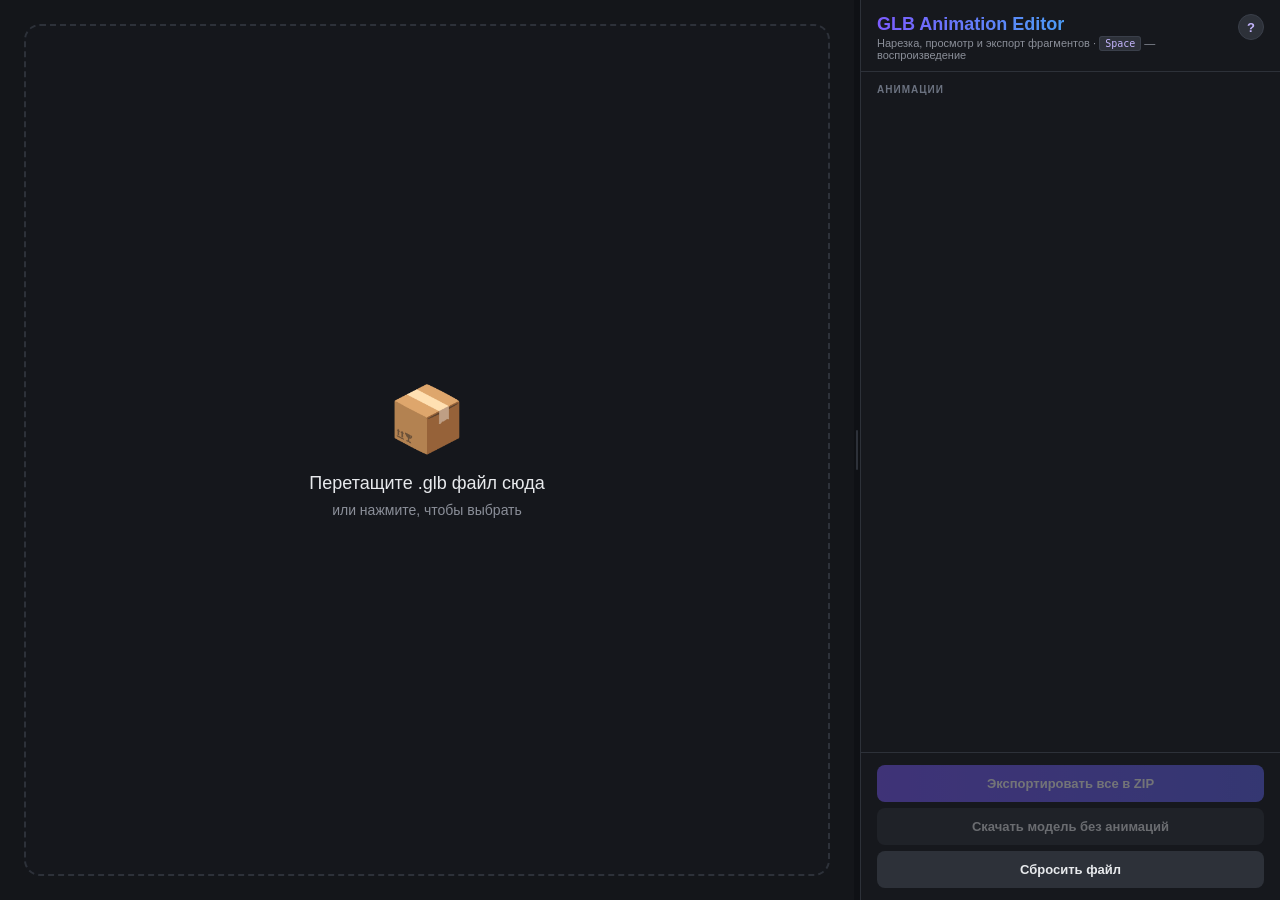
<file: index.html>
<!DOCTYPE html>
<html lang="ru">

<head>
    <meta charset="UTF-8" />
    <meta name="viewport" content="width=device-width, initial-scale=1.0" />
    <title>GLB Animation Editor</title>
    <link rel="stylesheet" href="styles.css" />

    <script type="importmap">
  {
    "imports": {
      "three": "https://esm.sh/three@0.160.0",
      "three/addons/": "https://esm.sh/three@0.160.0/examples/jsm/",
      "@gltf-transform/core": "https://esm.sh/@gltf-transform/core@4.1.1",
      "@gltf-transform/extensions": "https://esm.sh/@gltf-transform/extensions@4.1.1",
      "@gltf-transform/functions": "https://esm.sh/@gltf-transform/functions@4.1.1",
      "jszip": "https://esm.sh/jszip@3.10.1"
    }
  }
  </script>
</head>

<body>
    <!-- ============ 3D VIEWPORT ============ -->
    <div id="viewport">
        <div id="dropzone">
            <div class="icon">📦</div>
            <div class="label">Перетащите .glb файл сюда</div>
            <div class="hint">или нажмите, чтобы выбрать</div>
        </div>
        <input type="file" id="fileInput" accept=".glb,.gltf" />
    </div>

    <!-- ============ RESIZER ============ -->
    <div id="resizer"></div>

    <!-- ============ SIDEBAR ============ -->
    <div class="sidebar" id="sidebar">
        <div class="sidebar-header">
            <div class="sidebar-header-text">
                <h1>GLB Animation Editor</h1>
                <p class="subtitle">Нарезка, просмотр и экспорт фрагментов · <kbd>Space</kbd> — воспроизведение</p>
            </div>
            <button class="help-btn" id="helpBtn" title="Показать туториал">?</button>
        </div>

        <div class="sidebar-body">
            <!-- Animations -->
            <div class="section-title">Анимации</div>
            <div id="animations"></div>

            <!-- Timeline -->
            <div class="timeline-container" id="timeline">
                <div class="section-title">Таймлайн</div>
                <div class="time-labels">
                    <span id="timeCurrent">0.00s</span>
                    <span class="sel-info">Выделение: <span id="selDuration">0.00s</span></span>
                    <span id="timeDuration">0.00s</span>
                </div>

                <div class="timeline-scroll" id="timelineScroll">
                    <div class="track" id="track">
                        <div class="ruler" id="ruler"></div>
                        <div class="segments-layer" id="segmentsLayer"></div>
                        <div class="selection" id="selection"></div>
                        <div class="handle handle-start" id="handleStart">
                            <div class="handle-bar"></div>
                            <div class="handle-grip"></div>
                        </div>
                        <div class="handle handle-end" id="handleEnd">
                            <div class="handle-bar"></div>
                            <div class="handle-grip"></div>
                        </div>
                        <div class="playhead" id="playhead"></div>
                        <div class="snap-line" id="snapLine"></div>
                    </div>
                </div>

                <div class="zoom-row">
                    <button class="zoom-btn" id="zoomOut" title="Уменьшить">−</button>
                    <input type="range" id="zoomRange" min="1" max="20" step="0.1" value="1" />
                    <button class="zoom-btn" id="zoomIn" title="Увеличить">+</button>
                    <span class="zoom-value" id="zoomValue">1.0x</span>
                    <button class="zoom-btn fit" id="zoomFit" title="Вписать в окно">Fit</button>
                </div>

                <div class="playback-row">
                    <button id="playBtn" class="primary">▶</button>
                    <div class="speed-control">
                        <label>Скорость</label>
                        <input type="range" id="speedRange" min="0.1" max="2" step="0.1" value="1" />
                        <span class="speed-value" id="speedValue">1.0x</span>
                    </div>
                </div>

                <!-- Segment editor -->
                <div class="section-title">Добавить фрагмент</div>
                <div class="segment-editor">
                    <div class="segment-inputs">
                        <input type="number" id="segStart" placeholder="Начало (с)" step="0.01" min="0" />
                        <input type="number" id="segEnd" placeholder="Конец (с)" step="0.01" min="0" />
                        <input type="text" id="segName" placeholder="Имя файла для экспорта" class="full-width" />
                    </div>
                    <button id="addSegmentBtn">+ Добавить фрагмент</button>
                </div>

                <div class="segment-presets-row">
                    <button id="exportSegmentsBtn" class="mini" title="Скачать JSON с фрагментами">⬇ Экспорт</button>
                    <button id="importSegmentsBtn" class="mini" title="Загрузить JSON с фрагментами">⬆ Импорт</button>
                    <button id="clearSegmentsBtn" class="mini danger" title="Удалить все фрагменты">✕ Очистить</button>
                </div>
                <input type="file" id="importSegmentsInput" accept=".json,application/json" style="display:none" />

                <div class="section-title">Фрагменты (<span id="segmentsCount">0</span>)</div>
                <div class="segments-list" id="segmentsList">
                    <div class="empty-hint">Нет добавленных фрагментов</div>
                </div>
            </div>
        </div>

        <!-- Footer actions -->
        <div class="sidebar-footer">
            <div class="actions">
                <button id="exportBtn" disabled>Экспортировать все в ZIP</button>
                <button id="exportModelBtn" class="secondary" disabled>Скачать модель без анимаций</button>
                <button class="secondary" id="clearBtn">Сбросить файл</button>
            </div>
            <div id="status"></div>
        </div>
    </div>

    <script type="module" src="js/app.js"></script>
</body>

</html>
</file>
<file: styles.css>
/* ============ RESET ============ */
* {
    box-sizing: border-box;
    margin: 0;
    padding: 0;
}

html,
body {
    height: 100%;
    font-family: -apple-system, BlinkMacSystemFont, "Segoe UI", Roboto, sans-serif;
    background: #0f1115;
    color: #e8eaed;
    overflow: hidden;
}

body {
    display: flex;
}

/* ============ 3D VIEWPORT ============ */
#viewport {
    flex: 1;
    position: relative;
    background: #14161a;
    min-width: 0;
}

#viewport canvas {
    display: block;
    outline: none;
}

#dropzone {
    position: absolute;
    inset: 24px;
    border: 2px dashed #2d3139;
    border-radius: 16px;
    display: flex;
    flex-direction: column;
    align-items: center;
    justify-content: center;
    cursor: pointer;
    transition: all 0.2s;
    background: rgba(22, 24, 29, 0.9);
    z-index: 10;
}

#dropzone:hover,
#dropzone.active {
    border-color: #7c5cff;
    background: rgba(26, 29, 36, 0.95);
}

#dropzone .icon {
    font-size: 64px;
    margin-bottom: 16px;
}

#dropzone .label {
    font-size: 18px;
    font-weight: 500;
}

#dropzone .hint {
    font-size: 14px;
    color: #8b8f99;
    margin-top: 8px;
}

input[type="file"] {
    display: none;
}

/* ============ RESIZER ============ */
#resizer {
    width: 6px;
    background: #0f1115;
    cursor: col-resize;
    position: relative;
    transition: background 0.15s;
    flex-shrink: 0;
}

#resizer::after {
    content: '';
    position: absolute;
    top: 50%;
    left: 50%;
    transform: translate(-50%, -50%);
    width: 2px;
    height: 40px;
    background: #2d3139;
    border-radius: 2px;
    transition: background 0.15s;
}

#resizer:hover,
#resizer.dragging {
    background: #7c5cff33;
}

#resizer:hover::after,
#resizer.dragging::after {
    background: #7c5cff;
}

/* ============ SIDEBAR ============ */
.sidebar {
    width: 420px;
    min-width: 340px;
    max-width: 720px;
    background: #16181d;
    border-left: 1px solid #2d3139;
    display: flex;
    flex-direction: column;
    flex-shrink: 0;
}

.sidebar-header {
    padding: 14px 16px 10px;
    border-bottom: 1px solid #2d3139;
    flex-shrink: 0;
}

h1 {
    font-size: 18px;
    font-weight: 700;
    margin-bottom: 2px;
    background: linear-gradient(90deg, #7c5cff, #22d3ee);
    -webkit-background-clip: text;
    -webkit-text-fill-color: transparent;
}

.subtitle {
    color: #8b8f99;
    font-size: 11px;
}

kbd {
    background: #2d3139;
    border-radius: 3px;
    padding: 1px 5px;
    font-family: monospace;
    font-size: 10px;
    color: #c4b5fd;
    border: 1px solid #3a3f4a;
}

.sidebar-body {
    flex: 1;
    overflow-y: auto;
    padding: 12px 16px;
    min-height: 0;
}

.sidebar-body::-webkit-scrollbar {
    width: 8px;
}

.sidebar-body::-webkit-scrollbar-track {
    background: transparent;
}

.sidebar-body::-webkit-scrollbar-thumb {
    background: #2d3139;
    border-radius: 4px;
}

.sidebar-body::-webkit-scrollbar-thumb:hover {
    background: #3a3f4a;
}

.sidebar-footer {
    padding: 12px 16px;
    border-top: 1px solid #2d3139;
    flex-shrink: 0;
    background: #16181d;
}

.section-title {
    font-size: 10px;
    text-transform: uppercase;
    letter-spacing: 1px;
    color: #6b7280;
    margin: 12px 0 6px;
    font-weight: 600;
}

.section-title:first-child {
    margin-top: 0;
}

/* ============ ANIMATIONS LIST ============ */
#animations {
    display: flex;
    flex-direction: column;
    gap: 3px;
}

.anim-item {
    display: flex;
    align-items: center;
    gap: 8px;
    padding: 8px 10px;
    border-radius: 6px;
    background: #1e2128;
    cursor: pointer;
    border: 1px solid transparent;
    transition: all 0.15s;
    font-size: 12px;
}

.anim-item:hover {
    background: #252932;
}

.anim-item.active {
    border-color: #7c5cff;
    background: #1a1d24;
}

.anim-item input[type="radio"] {
    accent-color: #7c5cff;
    cursor: pointer;
}

.anim-item label {
    cursor: pointer;
    flex: 1;
}

.anim-item .index {
    font-size: 10px;
    color: #6b7280;
    font-family: monospace;
}

/* ============ TIMELINE ============ */
.timeline-container {
    display: none;
}

.timeline-container.visible {
    display: block;
}

.time-labels {
    display: flex;
    justify-content: space-between;
    align-items: center;
    font-size: 11px;
    color: #8b8f99;
    margin-bottom: 4px;
    font-family: monospace;
}

.time-labels .sel-info {
    color: #c4b5fd;
}

.timeline-scroll {
    overflow-x: auto;
    overflow-y: hidden;
    border-radius: 8px;
    background: #1e2128;
    border: 1px solid #2d3139;
    position: relative;
}

.timeline-scroll::-webkit-scrollbar {
    height: 8px;
}

.timeline-scroll::-webkit-scrollbar-track {
    background: #0f1115;
}

.timeline-scroll::-webkit-scrollbar-thumb {
    background: #2d3139;
    border-radius: 4px;
}

.timeline-scroll::-webkit-scrollbar-thumb:hover {
    background: #3a3f4a;
}

.track {
    position: relative;
    height: 70px;
    cursor: crosshair;
    user-select: none;
    min-width: 100%;
}

.ruler {
    position: absolute;
    top: 0;
    left: 0;
    right: 0;
    height: 18px;
    border-bottom: 1px solid #2d3139;
    pointer-events: none;
}

.tick {
    position: absolute;
    top: 0;
    height: 100%;
    border-left: 1px solid #2d3139;
    pointer-events: none;
}

.tick.major {
    border-left-color: #4b5563;
}

.tick-label {
    position: absolute;
    top: 1px;
    left: 3px;
    font-size: 9px;
    color: #6b7280;
    font-family: monospace;
    white-space: nowrap;
    pointer-events: none;
}

.segments-layer {
    position: absolute;
    top: 20px;
    left: 0;
    right: 0;
    bottom: 0;
    pointer-events: none;
    z-index: 2;
}

.segment-block {
    position: absolute;
    top: 4px;
    height: 30px;
    background: rgba(124, 92, 255, 0.25);
    border: 1px solid rgba(124, 92, 255, 0.7);
    border-radius: 3px;
    overflow: hidden;
}

.segment-block-label {
    position: absolute;
    top: 50%;
    left: 4px;
    transform: translateY(-50%);
    font-size: 9px;
    color: #ddd6fe;
    white-space: nowrap;
    overflow: hidden;
    text-overflow: ellipsis;
    max-width: calc(100% - 8px);
    font-weight: 600;
    padding-right: 4px;
}

.selection {
    position: absolute;
    top: 20px;
    bottom: 0;
    background: rgba(34, 211, 238, 0.08);
    border-top: 1px solid rgba(34, 211, 238, 0.4);
    border-bottom: 1px solid rgba(34, 211, 238, 0.4);
    pointer-events: none;
    z-index: 3;
}

.handle {
    position: absolute;
    top: 16px;
    bottom: 0;
    width: 14px;
    margin-left: -7px;
    cursor: ew-resize;
    z-index: 6;
    display: flex;
    flex-direction: column;
    align-items: center;
}

.handle .handle-bar {
    width: 3px;
    height: 100%;
    background: #22d3ee;
    box-shadow: 0 0 6px rgba(34, 211, 238, 0.7);
    border-radius: 2px;
    transition: background 0.15s;
}

.handle:hover .handle-bar {
    background: #67e8f9;
    box-shadow: 0 0 10px rgba(34, 211, 238, 1);
}

.handle .handle-grip {
    position: absolute;
    top: 50%;
    left: 50%;
    transform: translate(-50%, -50%);
    width: 14px;
    height: 14px;
    background: #22d3ee;
    border-radius: 50%;
    border: 2px solid #0f1115;
    box-shadow: 0 0 8px rgba(34, 211, 238, 0.8);
}

.handle:hover .handle-grip {
    background: #67e8f9;
}

.handle-start .handle-grip::after {
    content: '◀';
    position: absolute;
    top: 50%;
    left: 50%;
    transform: translate(-50%, -50%);
    font-size: 8px;
    color: #0f1115;
    font-weight: 900;
}

.handle-end .handle-grip::after {
    content: '▶';
    position: absolute;
    top: 50%;
    left: 50%;
    transform: translate(-50%, -50%);
    font-size: 8px;
    color: #0f1115;
    font-weight: 900;
}

.playhead {
    position: absolute;
    top: 0;
    bottom: 0;
    width: 2px;
    background: #f87171;
    pointer-events: none;
    z-index: 5;
    box-shadow: 0 0 6px rgba(248, 113, 113, 0.9);
    margin-left: -1px;
}

.playhead::before {
    content: '';
    position: absolute;
    top: 0;
    left: -5px;
    width: 12px;
    height: 12px;
    background: #f87171;
    clip-path: polygon(0 0, 100% 0, 50% 100%);
}

.snap-line {
    position: absolute;
    top: 0;
    bottom: 0;
    width: 1px;
    background: #facc15;
    box-shadow: 0 0 8px rgba(250, 204, 21, 0.9);
    pointer-events: none;
    z-index: 4;
    opacity: 0;
    transition: opacity 0.12s;
    margin-left: -0.5px;
}

.snap-line.visible {
    opacity: 1;
}

/* ============ ZOOM ============ */
.zoom-row {
    display: flex;
    align-items: center;
    gap: 6px;
    margin-top: 8px;
}

.zoom-btn {
    padding: 4px 10px;
    border-radius: 5px;
    border: none;
    background: #2d3139;
    color: #e8eaed;
    cursor: pointer;
    font-size: 14px;
    font-weight: 700;
    transition: background 0.15s;
    min-width: 30px;
}

.zoom-btn:hover {
    background: #3a3f4a;
}

.zoom-btn.fit {
    font-size: 10px;
    font-weight: 600;
    padding: 5px 8px;
}

.zoom-row input[type="range"] {
    flex: 1;
    accent-color: #22d3ee;
    min-width: 0;
}

.zoom-value {
    font-size: 10px;
    font-family: monospace;
    color: #22d3ee;
    width: 38px;
    text-align: right;
    font-weight: 600;
}

/* ============ PLAYBACK ============ */
.playback-row {
    display: flex;
    gap: 8px;
    align-items: center;
    margin-top: 8px;
}

.playback-row button {
    padding: 7px 14px;
    border-radius: 6px;
    border: none;
    background: #2d3139;
    color: #e8eaed;
    font-weight: 600;
    cursor: pointer;
    transition: background 0.15s;
    font-size: 13px;
}

.playback-row button:hover {
    background: #3a3f4a;
}

.playback-row button.primary {
    background: #7c5cff;
    min-width: 44px;
}

.playback-row button.primary:hover {
    background: #6b4ce0;
}

.speed-control {
    display: flex;
    align-items: center;
    gap: 6px;
    flex: 1;
}

.speed-control label {
    font-size: 10px;
    color: #8b8f99;
    white-space: nowrap;
}

.speed-control input {
    flex: 1;
    accent-color: #7c5cff;
    min-width: 0;
}

.speed-value {
    font-size: 10px;
    font-family: monospace;
    color: #7c5cff;
    width: 30px;
    text-align: right;
}

/* ============ SEGMENT EDITOR ============ */
.segment-editor {
    background: #1e2128;
    padding: 10px;
    border-radius: 8px;
    margin-bottom: 8px;
}

.segment-inputs {
    display: grid;
    grid-template-columns: 1fr 1fr;
    gap: 6px;
    margin-bottom: 8px;
}

.segment-inputs .full-width {
    grid-column: 1 / -1;
}

.segment-inputs input {
    width: 100%;
    padding: 6px 8px;
    border-radius: 4px;
    border: 1px solid #2d3139;
    background: #0f1115;
    color: #e8eaed;
    font-size: 11px;
    font-family: monospace;
}

.segment-inputs input[type="text"] {
    font-family: inherit;
}

.segment-inputs input:focus {
    outline: none;
    border-color: #7c5cff;
}

.segment-editor button {
    width: 100%;
    padding: 7px;
    border-radius: 6px;
    border: none;
    background: #22d3ee;
    color: #0f1115;
    font-weight: 600;
    cursor: pointer;
    font-size: 12px;
    transition: background 0.15s;
}

.segment-editor button:hover {
    background: #06b6d4;
}

/* ============ SEGMENT PRESETS ============ */
.segment-presets-row {
    display: flex;
    gap: 6px;
    margin-bottom: 8px;
}

.segment-presets-row .mini {
    flex: 1;
    padding: 6px 8px;
    border-radius: 6px;
    border: 1px solid #2d3139;
    background: #1e2128;
    color: #e8eaed;
    cursor: pointer;
    font-size: 11px;
    font-weight: 600;
    transition: all 0.15s;
}

.segment-presets-row .mini:hover {
    background: #252932;
    border-color: #7c5cff;
}

.segment-presets-row .mini.danger:hover {
    border-color: #f87171;
    color: #f87171;
}

/* ============ SEGMENTS LIST ============ */
.segments-list {
    display: flex;
    flex-direction: column;
    gap: 3px;
}

.segment-item {
    display: flex;
    align-items: center;
    gap: 6px;
    padding: 7px 9px;
    background: #1e2128;
    border-radius: 6px;
    font-size: 11px;
    cursor: pointer;
    border: 1px solid transparent;
    transition: border-color 0.15s;
}

.segment-item:hover {
    border-color: #7c5cff55;
}

.segment-item.imported {
    border-left: 2px solid #22d3ee;
}

.segment-item.imported .name::after {
    content: ' ↓';
    color: #22d3ee;
    font-size: 10px;
}

.segment-item .name {
    flex: 1;
    font-weight: 500;
    overflow: hidden;
    text-overflow: ellipsis;
    white-space: nowrap;
}

.segment-item .time {
    color: #8b8f99;
    font-family: monospace;
    font-size: 10px;
    white-space: nowrap;
}

.segment-item .delete {
    background: transparent;
    border: none;
    color: #f87171;
    cursor: pointer;
    font-size: 13px;
    padding: 0 2px;
    line-height: 1;
}

.segment-item .delete:hover {
    color: #ef4444;
}

.empty-hint {
    text-align: center;
    color: #4b5563;
    font-size: 11px;
    padding: 12px;
    font-style: italic;
}

/* ============ ACTIONS ============ */
.actions button {
    width: 100%;
    padding: 11px;
    border-radius: 8px;
    border: none;
    font-size: 13px;
    font-weight: 600;
    cursor: pointer;
    transition: all 0.15s;
    background: linear-gradient(90deg, #7c5cff, #6366f1);
    color: white;
    margin-bottom: 6px;
}

.actions button:last-child {
    margin-bottom: 0;
}

.actions button:hover:not(:disabled) {
    transform: translateY(-1px);
    filter: brightness(1.1);
}

.actions button:disabled {
    opacity: 0.4;
    cursor: not-allowed;
    transform: none;
}

.actions button.secondary {
    background: #2d3139;
    color: #e8eaed;
}

.actions button.secondary:hover:not(:disabled) {
    background: #3a3f4a;
    filter: none;
}

/* ============ STATUS ============ */
#status {
    margin-top: 8px;
    padding: 8px 10px;
    border-radius: 6px;
    font-size: 11px;
    display: none;
}

#status.visible {
    display: block;
}

#status.info {
    background: #1a2332;
    color: #60a5fa;
}

#status.success {
    background: #14261a;
    color: #4ade80;
}

#status.error {
    background: #2a1618;
    color: #f87171;
}

.progress {
    height: 3px;
    background: #2d3139;
    border-radius: 2px;
    margin-top: 6px;
    overflow: hidden;
}

.progress-bar {
    height: 100%;
    background: linear-gradient(90deg, #7c5cff, #22d3ee);
    width: 0%;
    transition: width 0.2s;
}

/* ============ TUTORIAL ============ */
.tutorial-overlay {
  position: fixed;
  inset: 0;
  z-index: 9999;
  pointer-events: none;
}

/* 4 прямоугольника, образующие «рамку» затемнения вокруг выреза.
   Работает во всех браузерах, включая Safari, без лимитов box-shadow. */
.tut-backdrop {
  position: fixed;
  background: rgba(0, 0, 0, 0.78);
  pointer-events: auto;
  transition: top 0.2s ease, left 0.2s ease,
              width 0.2s ease, height 0.2s ease;
}

/* Рамка-подсветка вокруг выреза */
.tut-highlight {
  position: fixed;
  pointer-events: none;
  border: 2px solid #7c5cff;
  border-radius: 10px;
  box-shadow: 0 0 12px rgba(124, 92, 255, 0.5);
  transition: top 0.2s ease, left 0.2s ease,
              width 0.2s ease, height 0.2s ease;
  z-index: 1;
}

.tutorial-tooltip {
  position: fixed;
  width: 340px;
  max-width: calc(100vw - 32px);
  background: #16181d;
  border: 1px solid #2d3139;
  border-radius: 12px;
  padding: 18px;
  box-shadow: 0 12px 40px rgba(0, 0, 0, 0.6);
  pointer-events: auto;
  transition: left 0.2s ease, top 0.2s ease;
  z-index: 2;
}

.tutorial-tooltip.centered {
  left: 50% !important;
  top: 50% !important;
  -webkit-transform: translate(-50%, -50%);
  transform: translate(-50%, -50%);
  transition: none;
}

.tutorial-step-info {
  display: flex;
  justify-content: space-between;
  align-items: center;
  margin-bottom: 10px;
}

#tutStepCounter {
  font-size: 11px;
  color: #6b7280;
  font-family: monospace;
  font-weight: 600;
}

.tutorial-close {
  background: transparent;
  border: none;
  color: #6b7280;
  font-size: 16px;
  cursor: pointer;
  padding: 0 4px;
  line-height: 1;
  transition: color 0.15s;
}

.tutorial-close:hover { color: #e8eaed; }

.tutorial-title {
  font-size: 16px;
  font-weight: 700;
  color: #e8eaed;
  margin-bottom: 8px;
}

.tutorial-text {
  font-size: 13px;
  line-height: 1.55;
  color: #b8bcc4;
  margin-bottom: 18px;
}

.tutorial-actions {
  display: flex;
  justify-content: space-between;
  align-items: center;
  gap: 8px;
}

.tutorial-nav { display: flex; gap: 6px; }

.tutorial-btn {
  padding: 8px 14px;
  border-radius: 8px;
  border: none;
  font-size: 12px;
  font-weight: 600;
  cursor: pointer;
  transition: all 0.15s;
  -webkit-appearance: none;
}

.tutorial-btn.primary {
  background: linear-gradient(90deg, #7c5cff, #6366f1);
  color: white;
}

.tutorial-btn.primary:hover { filter: brightness(1.15); }

.tutorial-btn.ghost {
  background: #2d3139;
  color: #e8eaed;
}

.tutorial-btn.ghost:hover { background: #3a3f4a; }

/* ============ SIDEBAR HEADER (устойчиво к Safari) ============ */
.sidebar-header {
  display: flex !important;
  flex-direction: row;
  justify-content: space-between;
  align-items: flex-start;
  gap: 12px;
  padding: 14px 16px 10px;
  border-bottom: 1px solid #2d3139;
  flex-shrink: 0;
  flex-wrap: nowrap;
}

.sidebar-header-text {
  flex: 1 1 auto;
  min-width: 0;
  overflow: hidden;
}

/* ============ HELP BUTTON (жёсткий сброс стилей Safari) ============ */
.help-btn {
  /* Сброс ВСЕХ дефолтных стилей браузера */
  -webkit-appearance: none !important;
  -moz-appearance: none !important;
  appearance: none !important;

  /* Размер и форма */
  width: 26px;
  height: 26px;
  min-width: 26px;
  min-height: 26px;
  max-width: 26px;
  max-height: 26px;
  border-radius: 50%;
  padding: 0;
  margin: 0;
  box-sizing: border-box;

  /* Внешний вид */
  background: #2d3139 !important;
  border: 1px solid #3a3f4a !important;
  color: #c4b5fd !important;

  /* Типографика */
  font-family: inherit;
  font-size: 13px;
  font-weight: 700;
  line-height: 1;

  /* Выравнивание "?" по центру */
  display: -webkit-inline-flex;
  display: inline-flex;
  -webkit-align-items: center;
  align-items: center;
  -webkit-justify-content: center;
  justify-content: center;

  /* Интерактив */
  cursor: pointer;
  flex-shrink: 0;
  transition: background 0.15s, border-color 0.15s, color 0.15s;

  /* Убираем тап-подсветку на мобильных */
  -webkit-tap-highlight-color: transparent;
  -webkit-font-smoothing: antialiased;
}

.help-btn:hover {
  background: #7c5cff !important;
  color: #ffffff !important;
  border-color: #7c5cff !important;
}

.help-btn:active {
  background: #6b4ce0 !important;
}

.help-btn:focus {
  outline: none;
}

.help-btn:focus-visible {
  outline: 2px solid #7c5cff;
  outline-offset: 2px;
}
</file>
